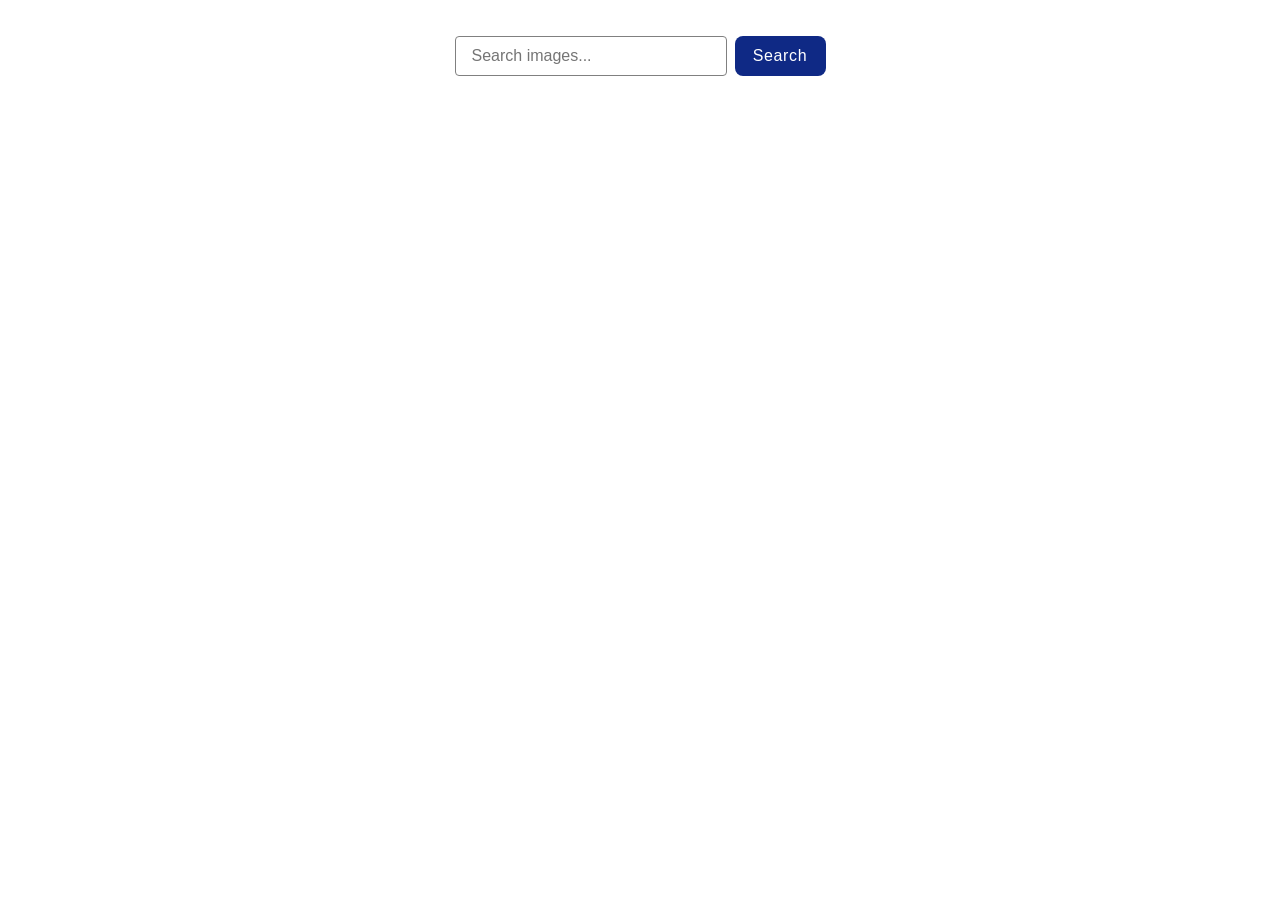
<file: src/index.html>
<!doctype html>
<html lang="en">
  <head>
    <meta charset="UTF-8" />
    <link rel="icon" type="image/svg+xml" href="/favicon.svg" />
    <meta name="viewport" content="width=device-width, initial-scale=1.0" />
    <title>Home Work 12</title>
    <link rel="stylesheet" href="./css/styles.css" />
  </head>
  <body>
    <form class="form">
      <label>
        <input
          type="text"
          name="search-text"
          placeholder="Search images..."
          required
        />
      </label>
      <button type="submit">Search</button>
    </form>

    <ul class="gallery"></ul>

    <!-- Контролери під галереєю -->
    <div class="controls">
      <button id="load-more" class="is-hidden" type="button">Load more</button>
      <div class="box-loader is-hidden" aria-live="polite">
        <span class="loader"></span>
      </div>
    </div>

    <script type="module" src="./main.js"></script>
  </body>
</html>
</file>
<file: src/css/styles.css>
/**
  |============================
  | include css partials with
  | default @import url()
  |============================
*/
/* Common styles */
@import url('./reset.css');
@import url('./base.css');

* {
  box-sizing: border-box;
  margin: 0;
  padding: 0;
}

a {
  text-decoration: none;
  color: inherit;
}

ul,
ol {
  list-style-type: none;
}

img {
  display: block;
}

.form {
  display: flex;
  justify-content: center;
  align-items: center;
  margin-top: 36px;
  gap: 8px;
}

.form input[type='text']{
  border: 1px solid #808080;
    border-radius: 4px;
    width: 272px;
    height: 40px;
    padding: 0 16px;
    font-size: 16px;
    transition: border-color 300ms ease-in-out;
}

.form input[type='text']:hover {
  border-color: rgb(0, 0, 0) ;
}

.form input[type='text']:focus {
  border-color: #305bf8;
  outline: none;
}

.form button[type='submit'] {
  cursor: pointer;
  border: none;
  border-radius: 8px;
  width: 91px;
  height: 40px;
  background-color: #0f2985;
  font-weight: 500;
  font-size: 16px;
  letter-spacing: 0.04em;
  color: #fff;
  transition: background-color 300ms ease-in-out;
}

.form button[type='submit']:hover,
.form button[type='submit']:focus {
  background-color: #122568;
}


.gallery {
  display: flex;
  flex-wrap: wrap;
  justify-content: center;
  align-items: center;
  gap: 24px;
  margin-top: 32px;
}

.gallery-image {
  width: 360px;
  height: 200px;
}

.gallery-item {
  border: 1px solid #4b4242;
}

.list-description {
  display: flex;
  padding-left: 20px;
  padding-right: 25px;
  padding-top: 4px;
  padding-bottom: 4px;
  justify-content: space-between;

}

.item-description {
  display: flex;
  flex-direction: column;
  justify-content: space-between;
  align-items: center;
}



.loader{
        display: block;
        position: relative;
        height: 32px;
        width: 120px;
        border-bottom: 5px solid #fff;
        box-sizing: border-box;
        animation: balancing 2s linear infinite alternate;
        transform-origin: 50% 100%;
 }
      .loader:before{
        content: '';
        position: absolute;
        left: 0;
        bottom: 0;
        width: 26px;
        height: 26px;
        border-radius: 50%;
        background: #009dff;
        animation: ballbns 2s linear infinite alternate;
      }
      .loader:after{
        content: '';
        position: absolute;
        left: 50%;
        bottom: 0;
        height: 20px;
        width: 20px;
        transform: translate(-50%, 100%);
        border-radius: 50%;
        border: 6px solid #fff;
      }
      @keyframes ballbns {
        0% {  left: 0; transform: translateX(0%); }
        100% {  left: 100%; transform: translateX(-100%); }
      }
      @keyframes balancing {
        0% {  transform: rotate(-15deg); }
        50% {  transform: rotate(0deg); }
        100% {  transform: rotate(15deg); }
      }
      
.is-hidden {
  display: none !important;
}

.box-loader {
display: flex;
justify-content: center;
align-items: center;
margin-top: 20px;
}

.controls {
  display: grid;
  justify-items: center;
  gap: 12px;
  margin: 16px 0 32px;
}

#load-more {
  padding: 10px 16px;
  cursor: pointer;
  border-radius: 8px;
  width: 120px;
  height: 40px;
  background-color: #fff93e;
  font-weight: 500;
  font-size: 16px;
  letter-spacing: 0.04em;
  color: #000000;
  transition: background-color 300ms ease-in-out;
}
</file>
